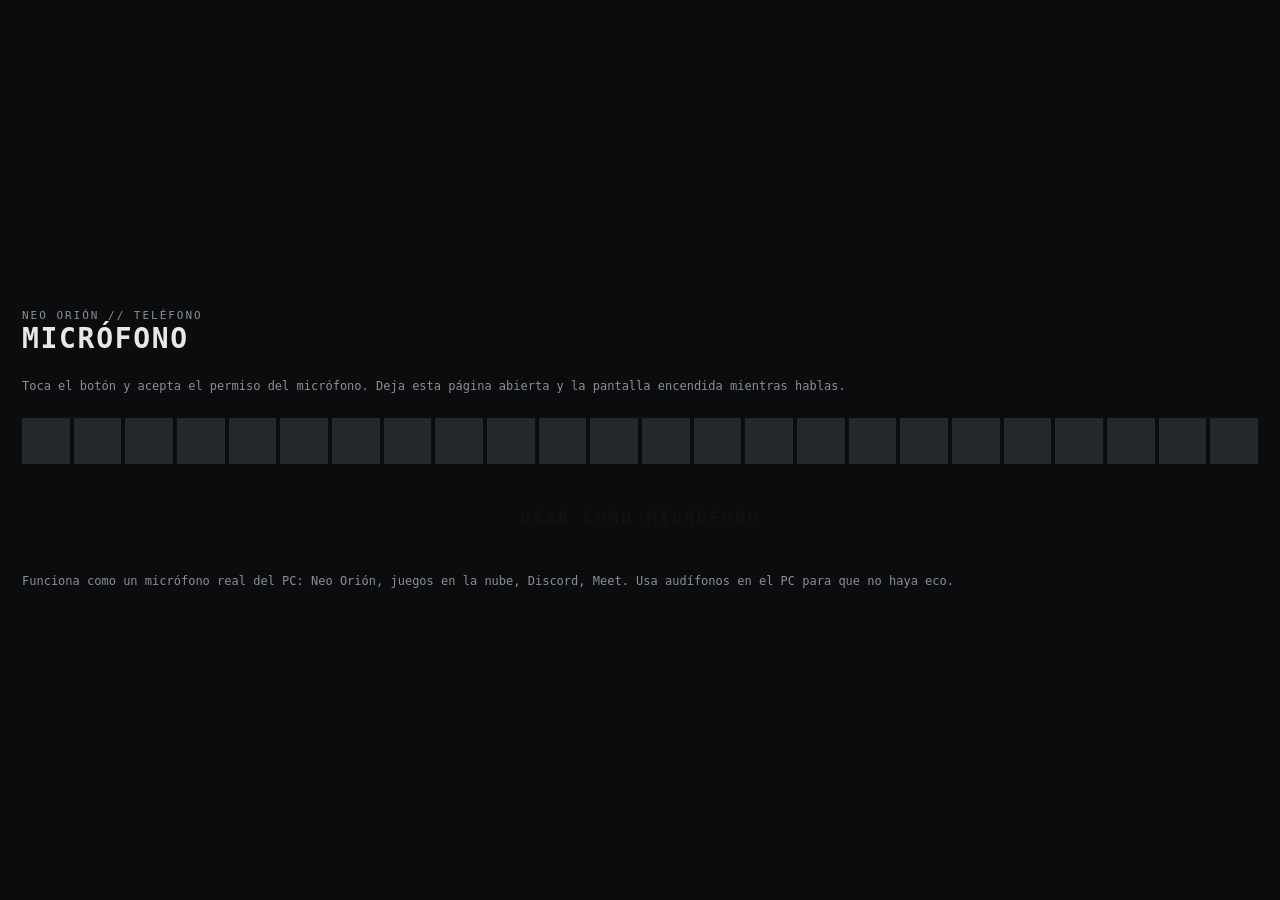
<file: nucleo/orion-nucleo/src/telefono.html>
<!doctype html><html lang="es"><head><meta charset="utf-8">
<meta name="viewport" content="width=device-width,initial-scale=1,viewport-fit=cover"><meta name="theme-color" content="#0b0c0d">
<title>Neo Orión · micrófono</title><style>
:root{--acc:__ACC__}*{box-sizing:border-box}html,body{margin:0;height:100%;background:#0b0c0d;color:#e6e8ea;font:15px ui-monospace,Menlo,monospace}
body{display:flex;flex-direction:column;justify-content:center;gap:22px;padding:28px max(22px,env(safe-area-inset-left))}
.k{font-size:11px;letter-spacing:.18em;color:#8b8e94}.t{font-size:28px;font-weight:700;letter-spacing:.06em;color:var(--acc)}
button{font:inherit;font-weight:700;letter-spacing:.14em;font-size:17px;padding:22px;border:0;background:var(--acc);color:#111;width:100%}
button.off{background:none;border:1px solid var(--acc);color:var(--acc)}
#vu{display:flex;gap:4px;height:46px;align-items:flex-end}#vu i{flex:1;background:#24272b;height:100%}#vu i.on{background:var(--acc)}
.d{font-size:12px;color:#8b8e94;line-height:1.6}.e{color:#ffd400}</style></head><body>
<div><div class="k">NEO ORIÓN // TELÉFONO</div><div class="t">MICRÓFONO</div></div>
<div class="d" id="est">Toca el botón y acepta el permiso del micrófono. Deja esta página abierta y la pantalla encendida mientras hablas.</div>
<div id="vu"></div><button id="b">USAR COMO MICRÓFONO</button>
<div class="d">Funciona como un micrófono real del PC: Neo Orión, juegos en la nube, Discord, Meet. Usa audífonos en el PC para que no haya eco.</div>
<script>
const vu=document.getElementById('vu');for(let i=0;i<24;i++)vu.appendChild(document.createElement('i'));
const est=document.getElementById('est'),b=document.getElementById('b');let ws,ctx,src,nodo,stream,lock;
function nivel(v){const n=Math.min(24,Math.round(v*60));[...vu.children].forEach((x,i)=>x.classList.toggle('on',i<n))}
async function parar(){try{ws&&ws.close()}catch(e){}try{stream&&stream.getTracks().forEach(t=>t.stop())}catch(e){}try{ctx&&ctx.close()}catch(e){}
 try{lock&&lock.release()}catch(e){}ws=ctx=stream=null;b.textContent='USAR COMO MICRÓFONO';b.className='';nivel(0)}
b.onclick=async()=>{if(ws){parar();est.textContent='Micrófono soltado: el PC volvió a su micrófono anterior.';return}
 try{stream=await navigator.mediaDevices.getUserMedia({audio:{echoCancellation:true,noiseSuppression:true,autoGainControl:true,channelCount:1}})}
 catch(e){est.innerHTML='<span class="e">No hay permiso de micrófono.</span> Revisa los permisos del navegador para esta página.';return}
 ctx=new (window.AudioContext||window.webkitAudioContext)();await ctx.resume();
 ws=new WebSocket('wss://'+location.host+'/ws'+location.search);ws.binaryType='arraybuffer';
 ws.onopen=()=>{ws.send(JSON.stringify({tasa:ctx.sampleRate}));est.textContent='Conectado: el PC te está escuchando.';b.textContent='SOLTAR';b.className='off'};
 ws.onmessage=m=>{try{const r=JSON.parse(m.data);if(r.error){est.innerHTML='<span class="e">'+r.error+'</span>';parar()}}catch(e){}};
 ws.onclose=()=>{if(ws){est.textContent='Se cortó la conexión. Toca el botón para volver a conectar.';parar()}};
 src=ctx.createMediaStreamSource(stream);nodo=ctx.createScriptProcessor(1024,1,1);
 nodo.onaudioprocess=e=>{const f=e.inputBuffer.getChannelData(0);let m=0;const s=new Int16Array(f.length);
  for(let i=0;i<f.length;i++){const v=Math.max(-1,Math.min(1,f[i]));s[i]=v*32767;const a=Math.abs(v);if(a>m)m=a}
  nivel(m);if(ws&&ws.readyState===1&&ws.bufferedAmount<64000)ws.send(s.buffer)};
 const mudo=ctx.createGain();mudo.gain.value=0;src.connect(nodo);nodo.connect(mudo);mudo.connect(ctx.destination);
 try{lock=await navigator.wakeLock.request('screen')}catch(e){}};
document.addEventListener('visibilitychange',()=>{if(document.hidden&&ws)est.innerHTML='<span class="e">La página quedó atrás: algunos teléfonos cortan el micrófono. Vuelve a esta pestaña.</span>'});
</script></body></html>
</file>
